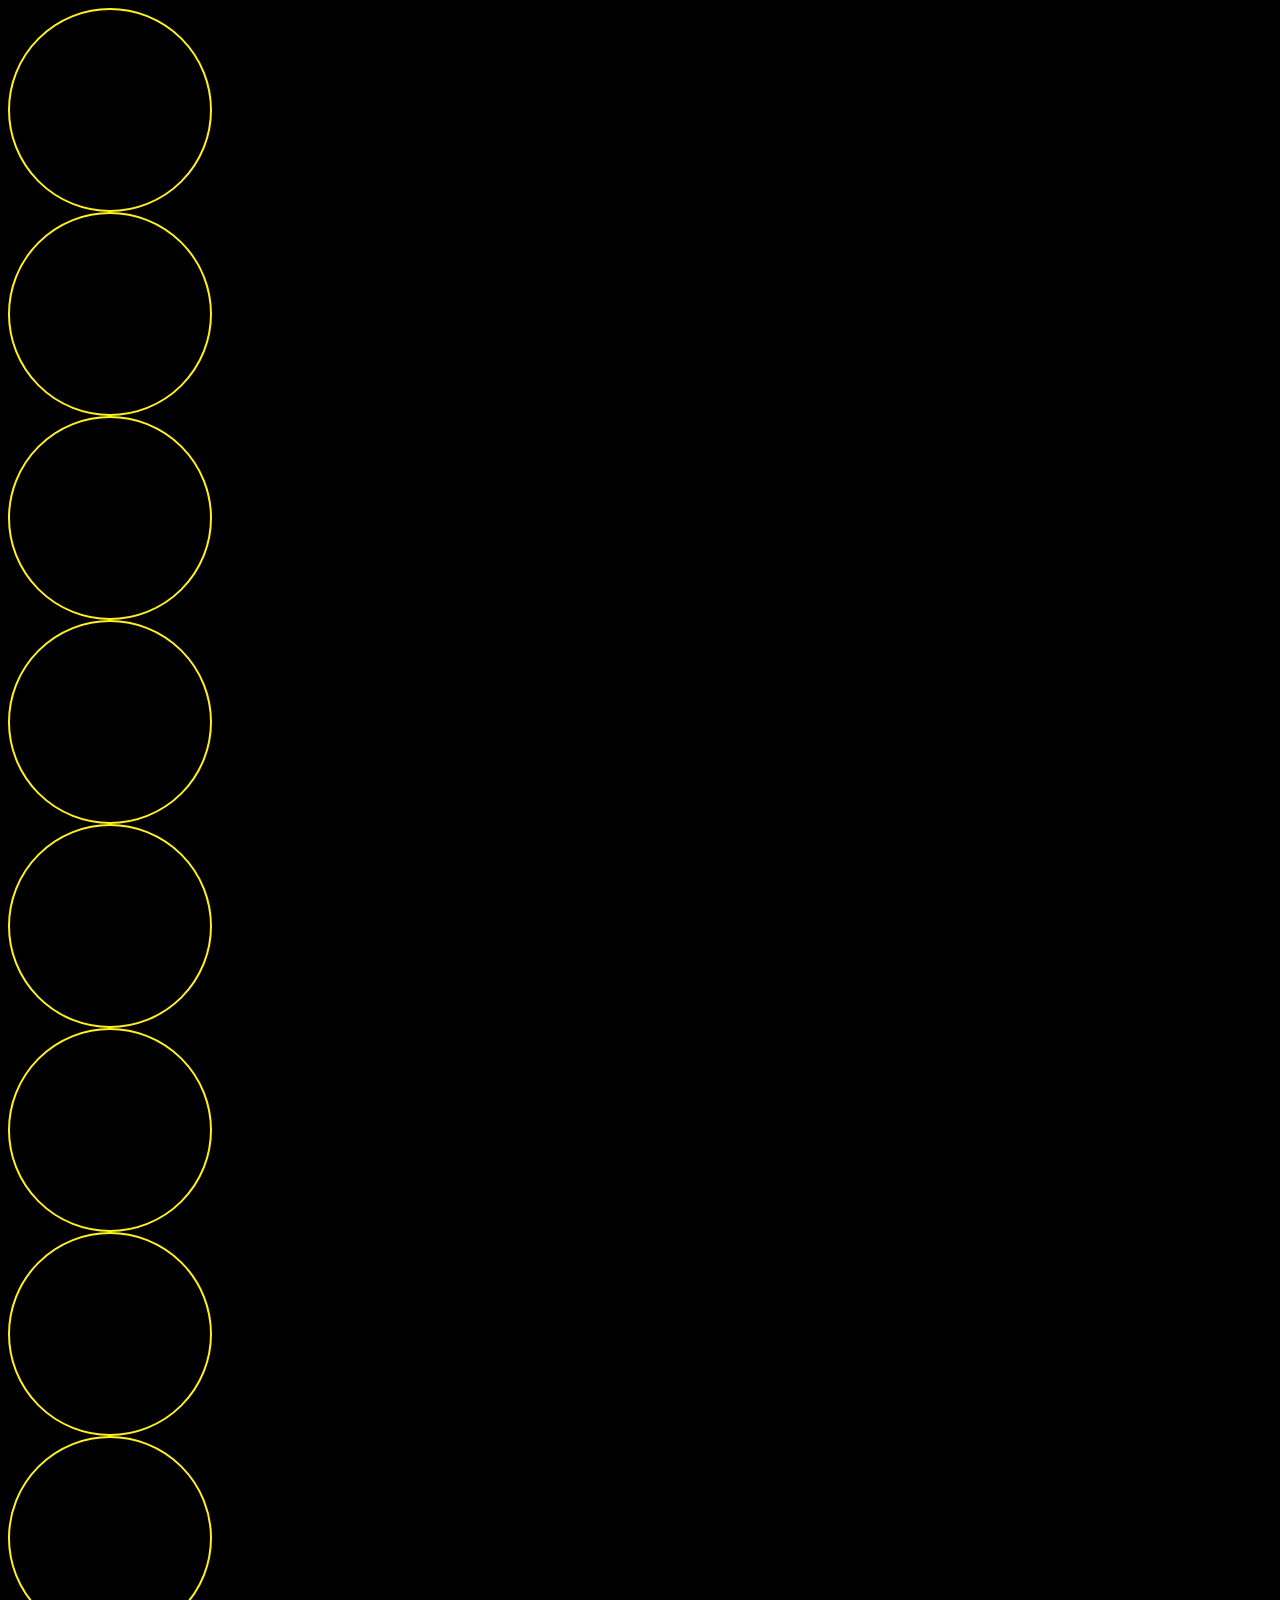
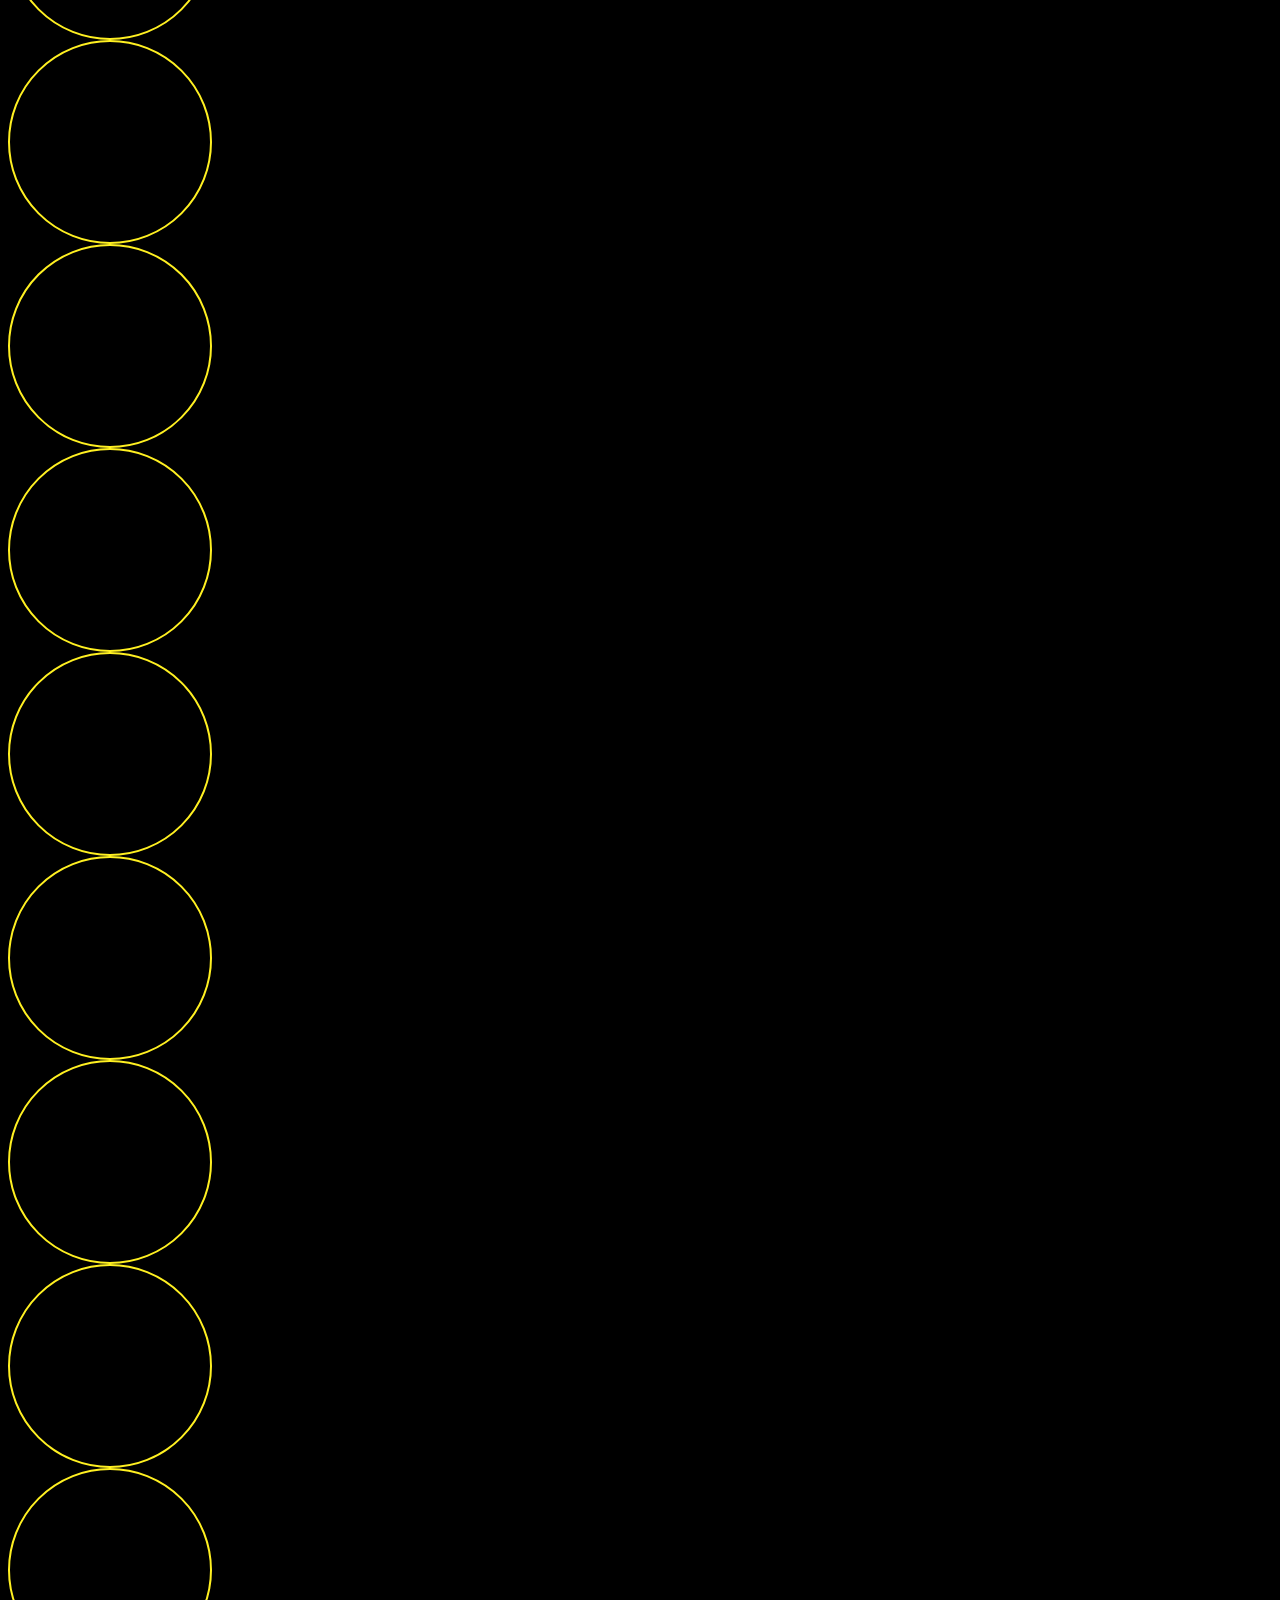
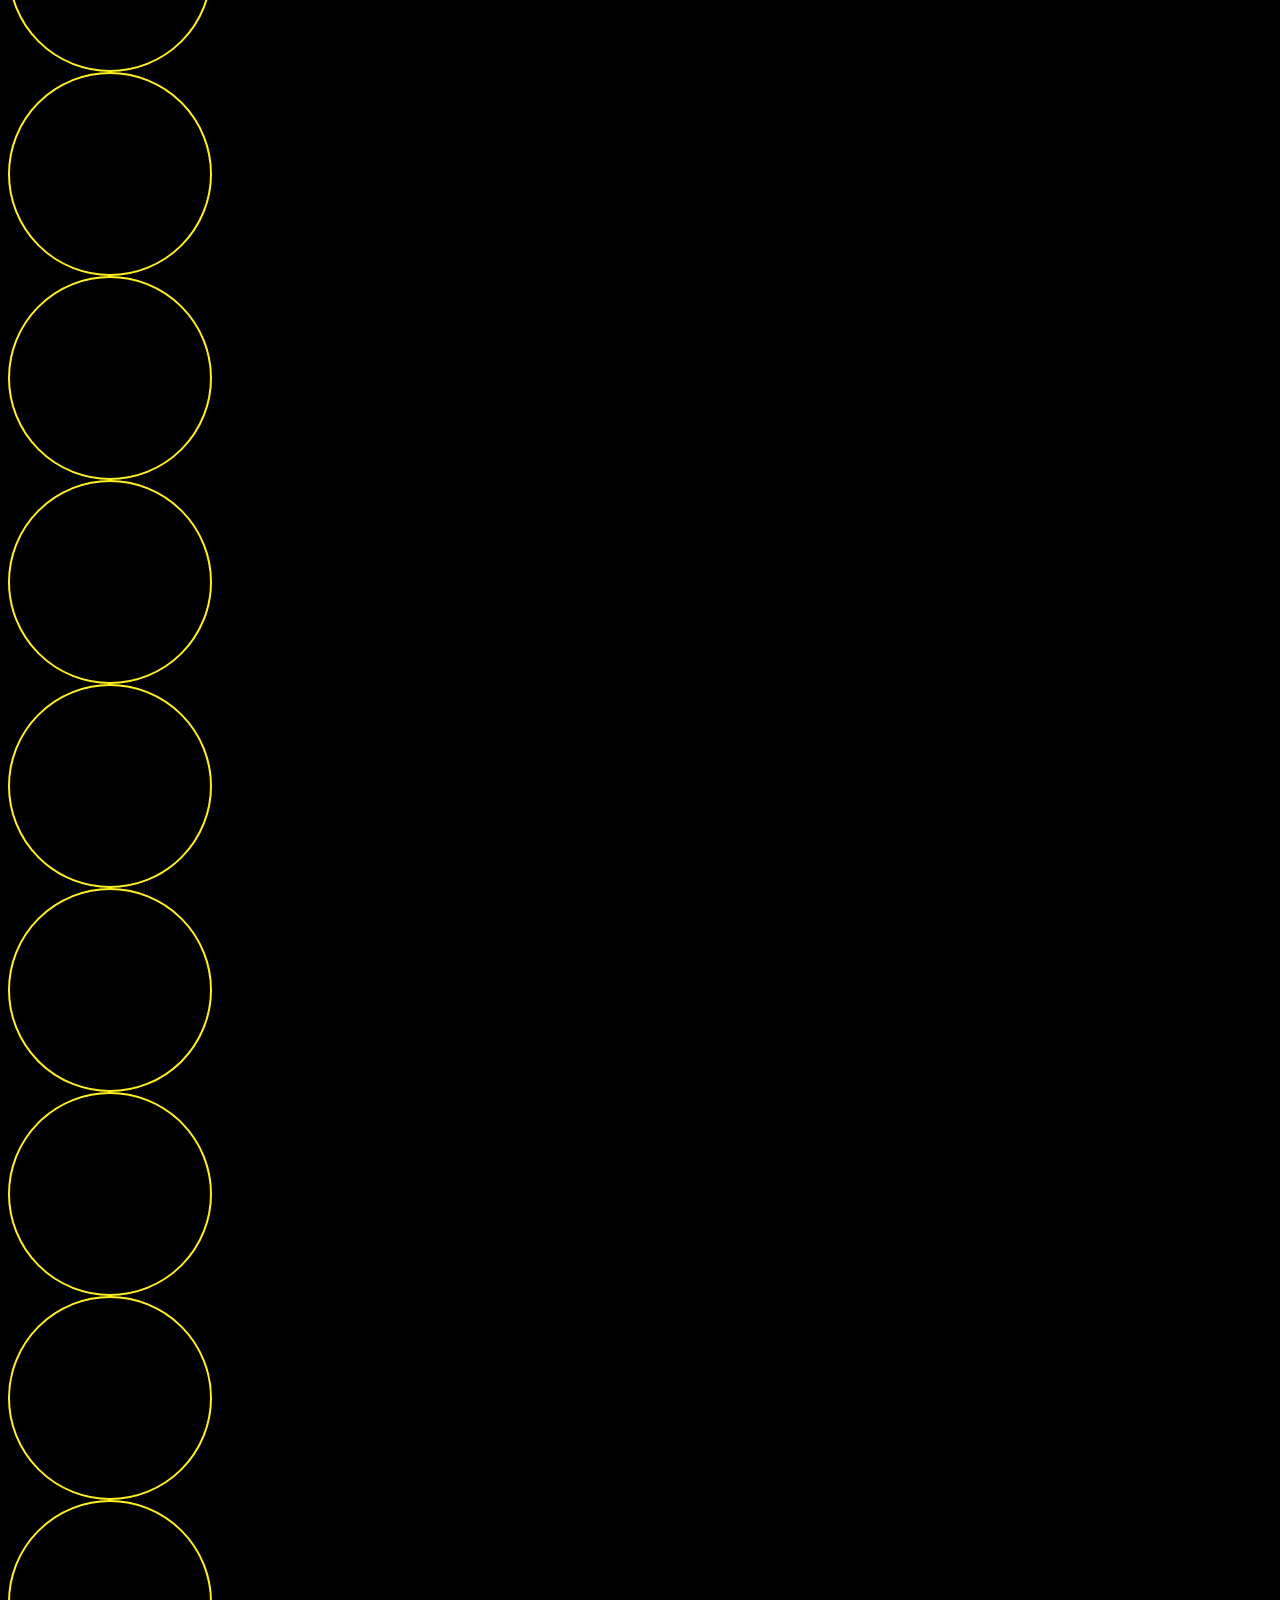
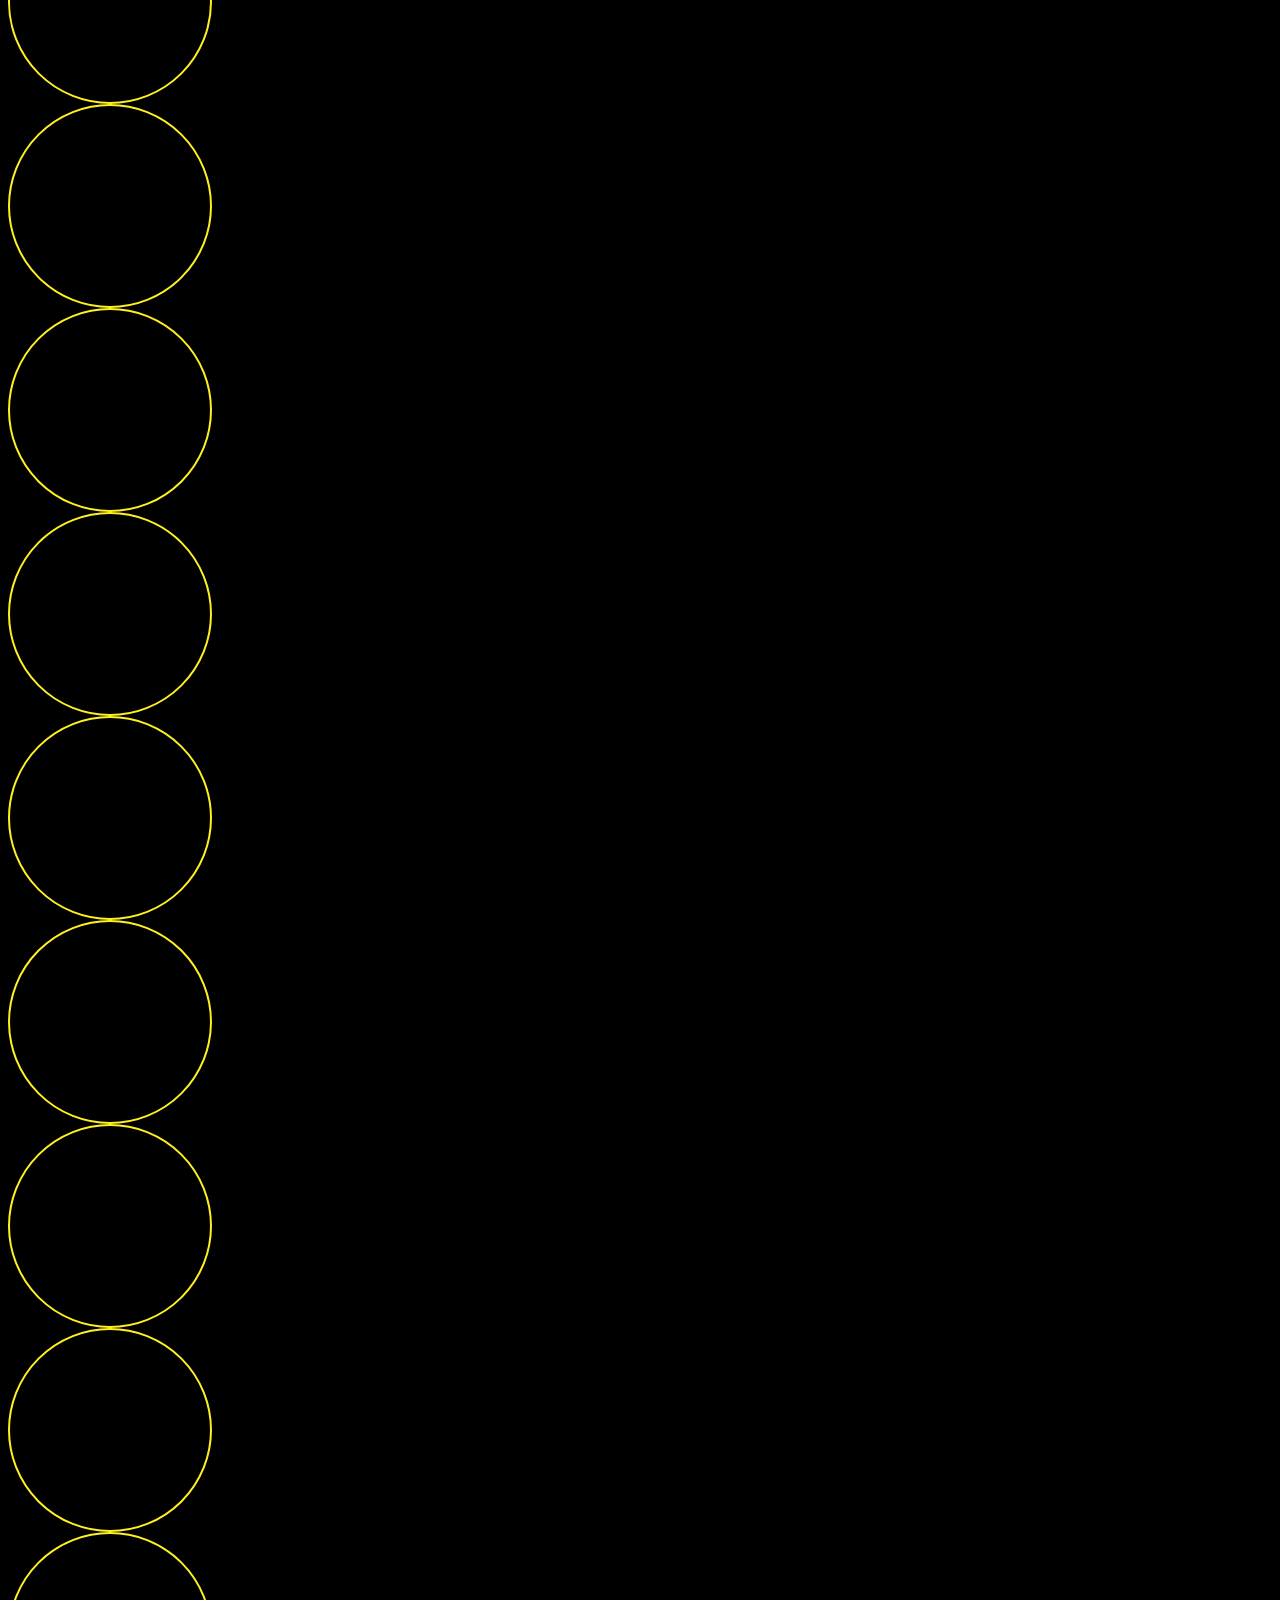
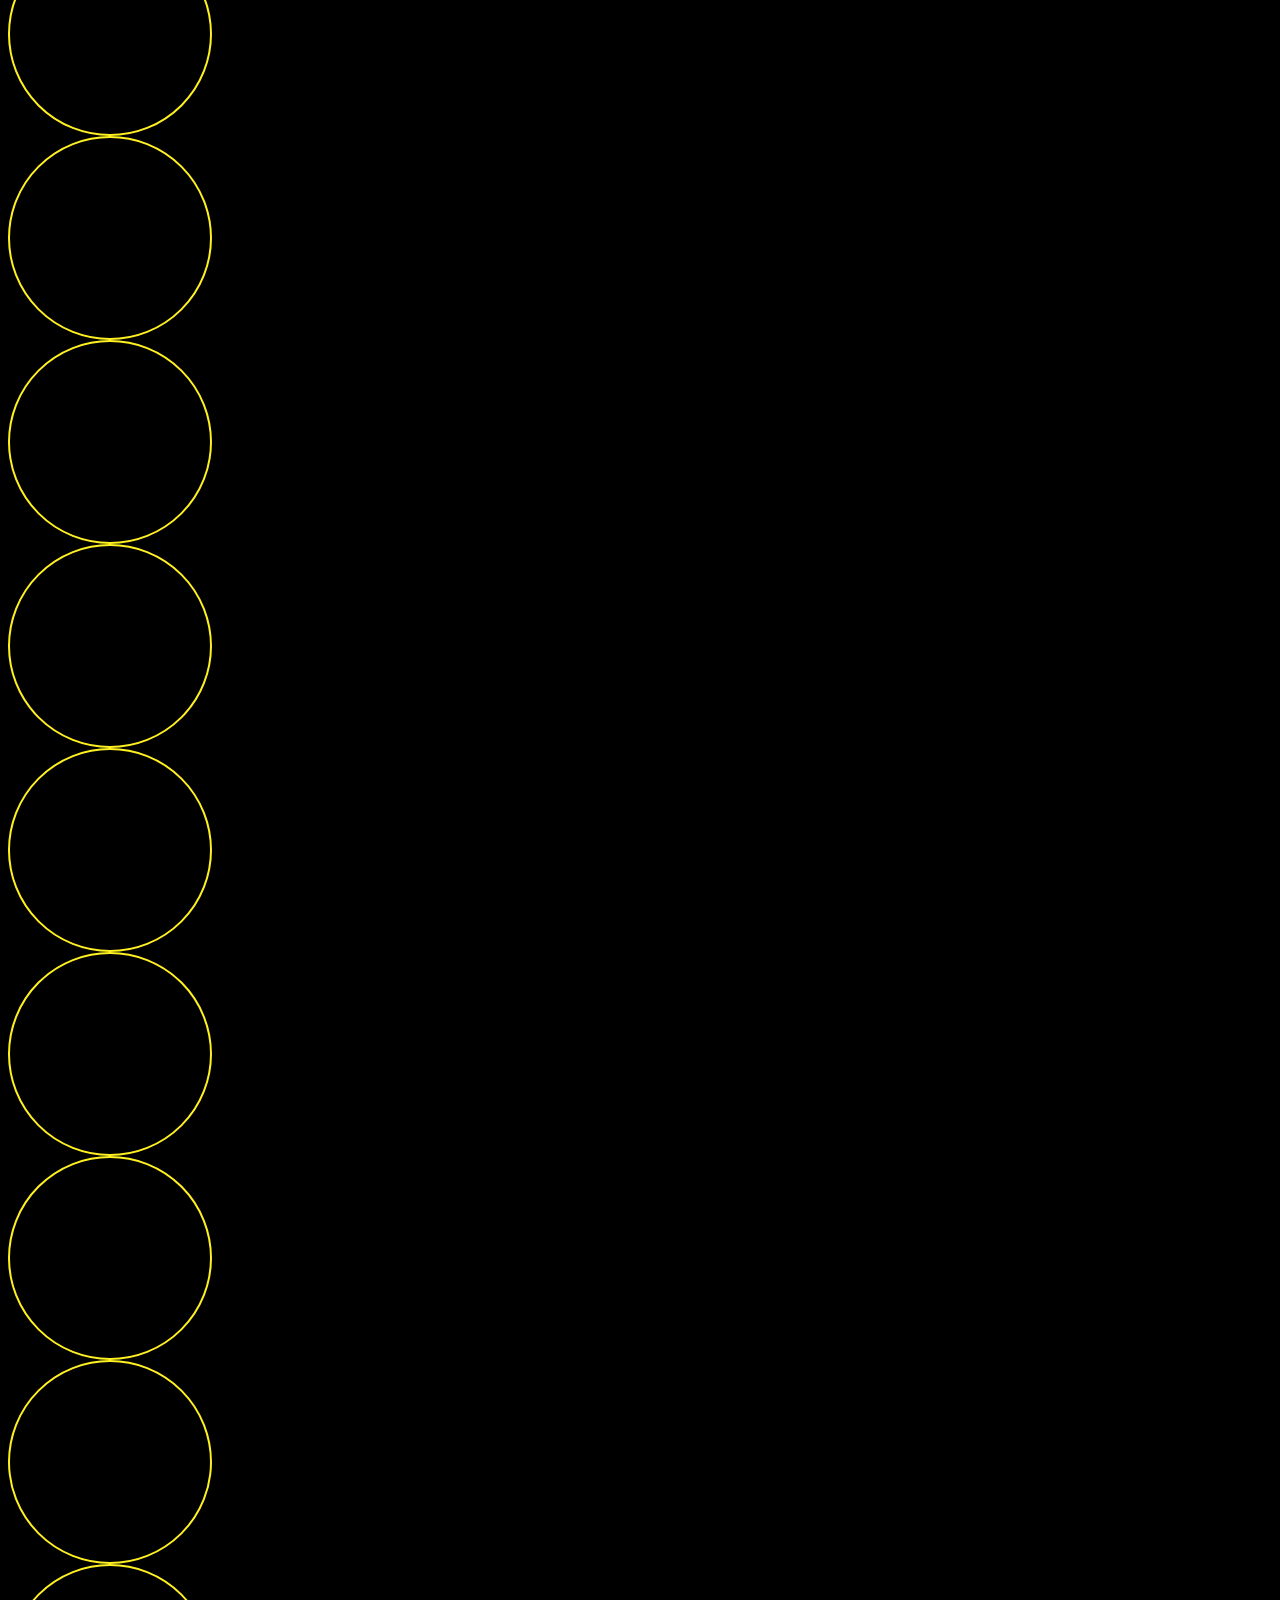
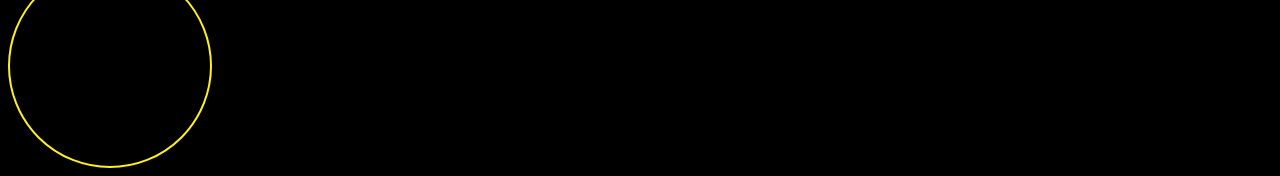
<file: html/index.html>
<!DOCTYPE html>
<html lang="nl">


    <head>
        <meta charset="UTF-8">
        <meta name="viewport" content="width=device-width, initial-scale=1.0">
        <title>CSS to the Rescue</title>
        <link rel="stylesheet" href="/css/index.css">
    </head>


    <body>
        <main>
            <div></div>
            <div></div>
            <div></div>
            <div></div>
            <div></div>
            <div></div>
            <div></div>
            <div></div>
            <div></div>
            <div></div>
            <div></div>
            <div></div>
            <div></div>
            <div></div>
            <div></div>
            <div></div>
            <div></div>
            <div></div>
            <div></div>
            <div></div>
            <div></div>
            <div></div>
            <div></div>
            <div></div>
            <div></div>
            <div></div>
            <div></div>
            <div></div>
            <div></div>
            <div></div>
            <div></div>
            <div></div>
            <div></div>
            <div></div>
            <div></div>
            <div></div>
            <div></div>
            <div></div>
            <div></div>
            <div></div>
        </main>
    </body>
</file>
<file: css/index.css>
/* ///////////////// */
/* custom properties */
/* ///////////////// */
:root {
    --cmd-zwart: #000;
    --cmd-wit: #fff;
    --cmd-geel: #FFF021;
    --cmd-pepermunt: #E0F5DF;
    --cmd-papaya: #FAF0D7;
    --cmd-lavendel: #F0EBF0;
}



/* //// */
/* body */
/* //// */
body {
    background-color: var(--cmd-zwart);
}



/* /// */
/* div */
/* /// */
div {
    background-color: transparent;
    border: 2px solid var(--cmd-geel);
    width: 200px;
    height: 200px;
    border-radius: 50%;
}
</file>
